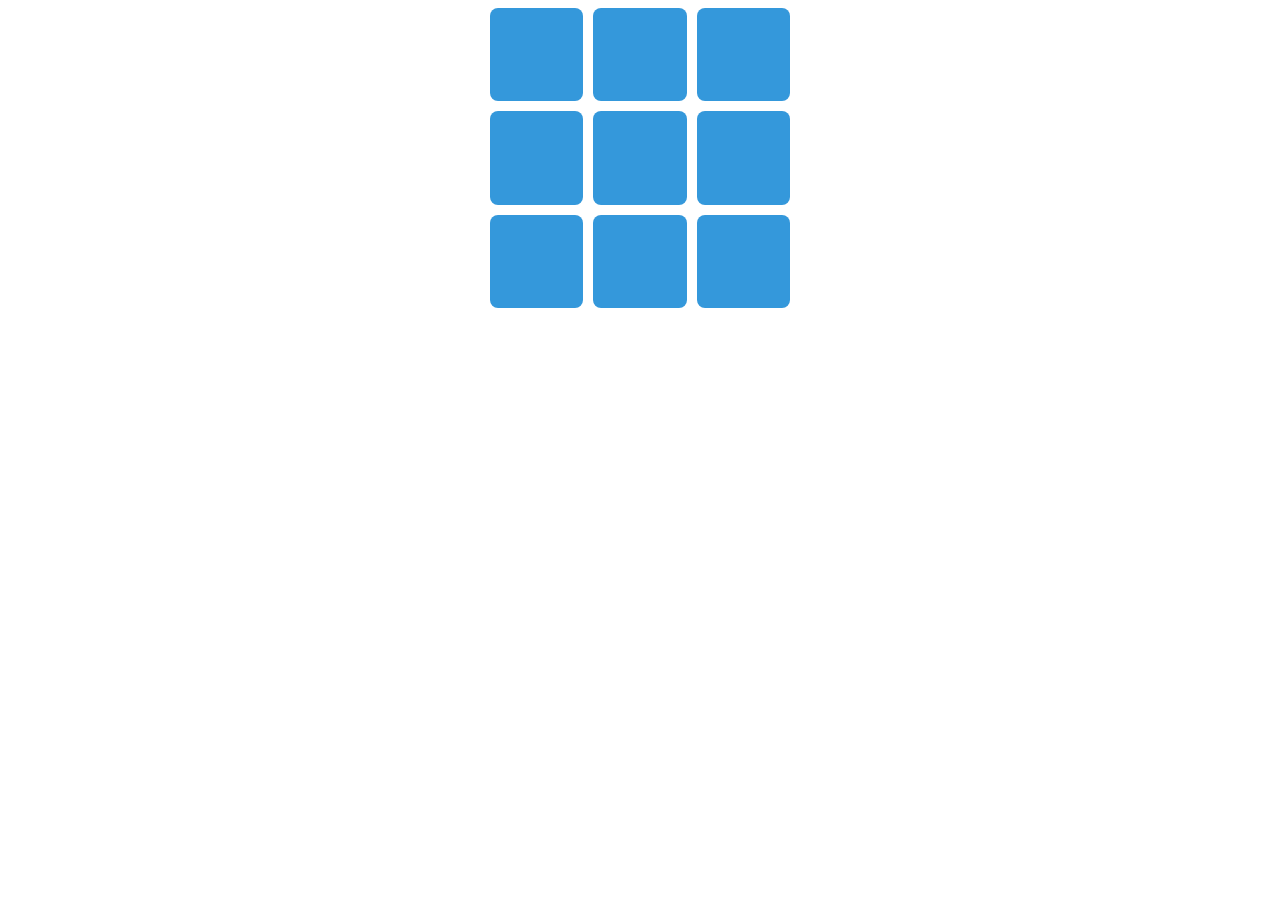
<file: exo 1/index.html>
<!DOCTYPE html>
<html lang="en">
<head>
    <meta charset="UTF-8">
    <meta name="viewport" content="width=device-width, initial-scale=1.0">
    <title>Document</title>
    <link rel="stylesheet" href="./style.css">
    <script defer src="./script.js"></script>
</head>
<body>
    <div class="carré">
    <div class="case"></div>
    <div class="case"></div>
    <div class="case"></div>
    <div class="case"></div>
    <div class="case"></div>
    <div class="case"></div>
    <div class="case"></div>
    <div class="case"></div>
    <div class="case"></div>
</div>

</body>
</html>
</file>
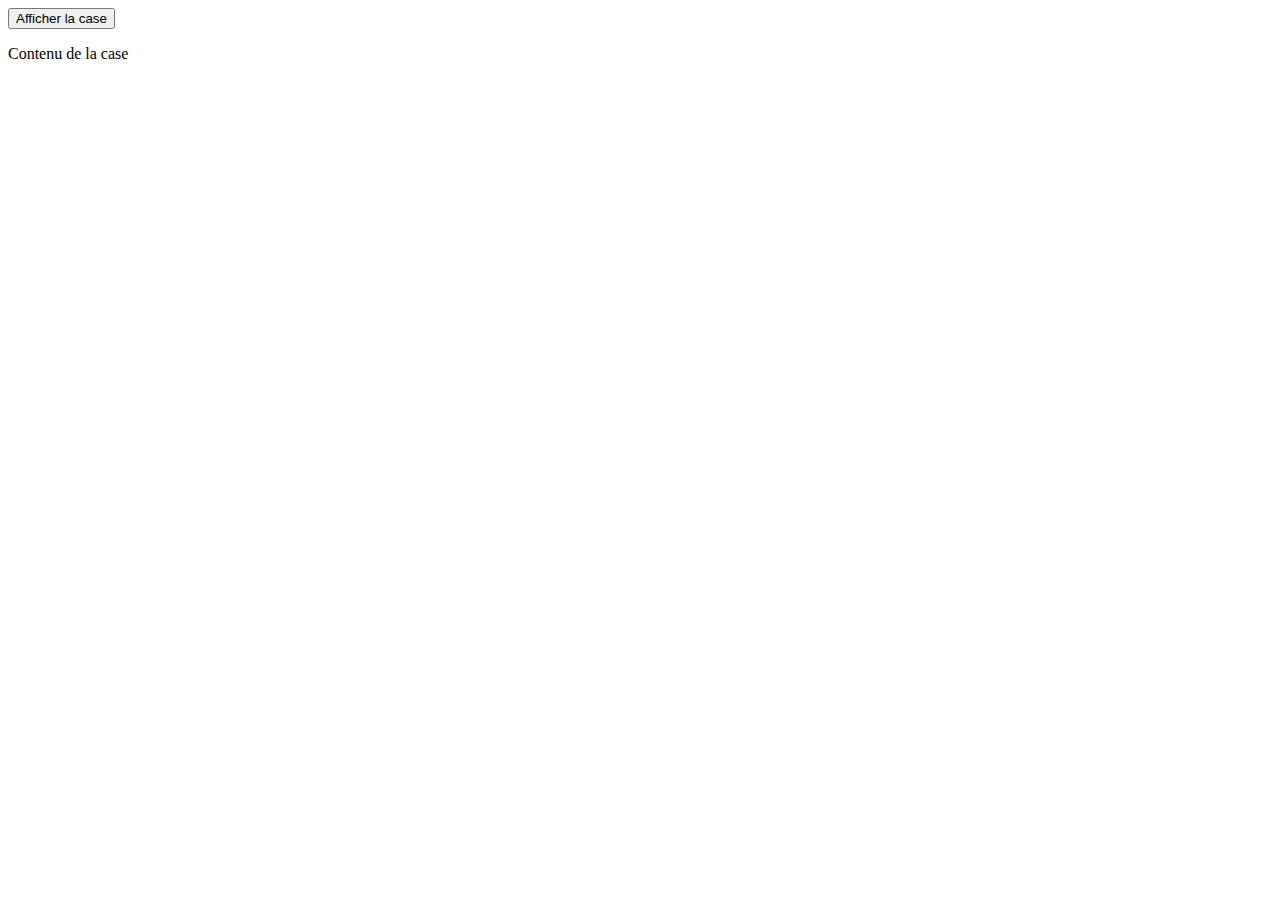
<file: exo 2/index.html>
<!DOCTYPE html>
<html lang="en">
<head>
    <meta charset="UTF-8">
    <meta name="viewport" content="width=device-width, initial-scale=1.0">
    <title>Document</title>
    <link rel="stylesheet" href="./style.css">
    <script src="./script.js"></script>
</head>
<body>

    <button id="showButton">Afficher la case</button>
    <div id="hiddenBox">
        <p>Contenu de la case</p>
    </div>                
</body>
</file>
<file: exo 1/style.css>
.case {
    display: flex;
    justify-content: center;              
    align-items: center;                 
    background-color: #3498db;            
    color: white;                         
    font-size: 20px;                      
    border-radius: 8px;  
 

  }

  .carré {
  margin: auto;
    display: grid;
    grid-template-columns: repeat(3, 1fr); 
    grid-template-rows: repeat(3, 1fr);    
    gap: 10px;                            
    width: 300px;                         
    height: 300px; 
}
</file>
<file: exo 2/style.css>
.hidden {
    display: none;
}

#modal {
    width: 200px;
    height: 200px;
    background-color: white;
    position: absolute;
    top: 50%;
    left: 50%;
    transform: translate(-50%, -50%);
    border: 1px solid black;
}

.dark-bg {
    background-color: darkgray;
}
</file>
